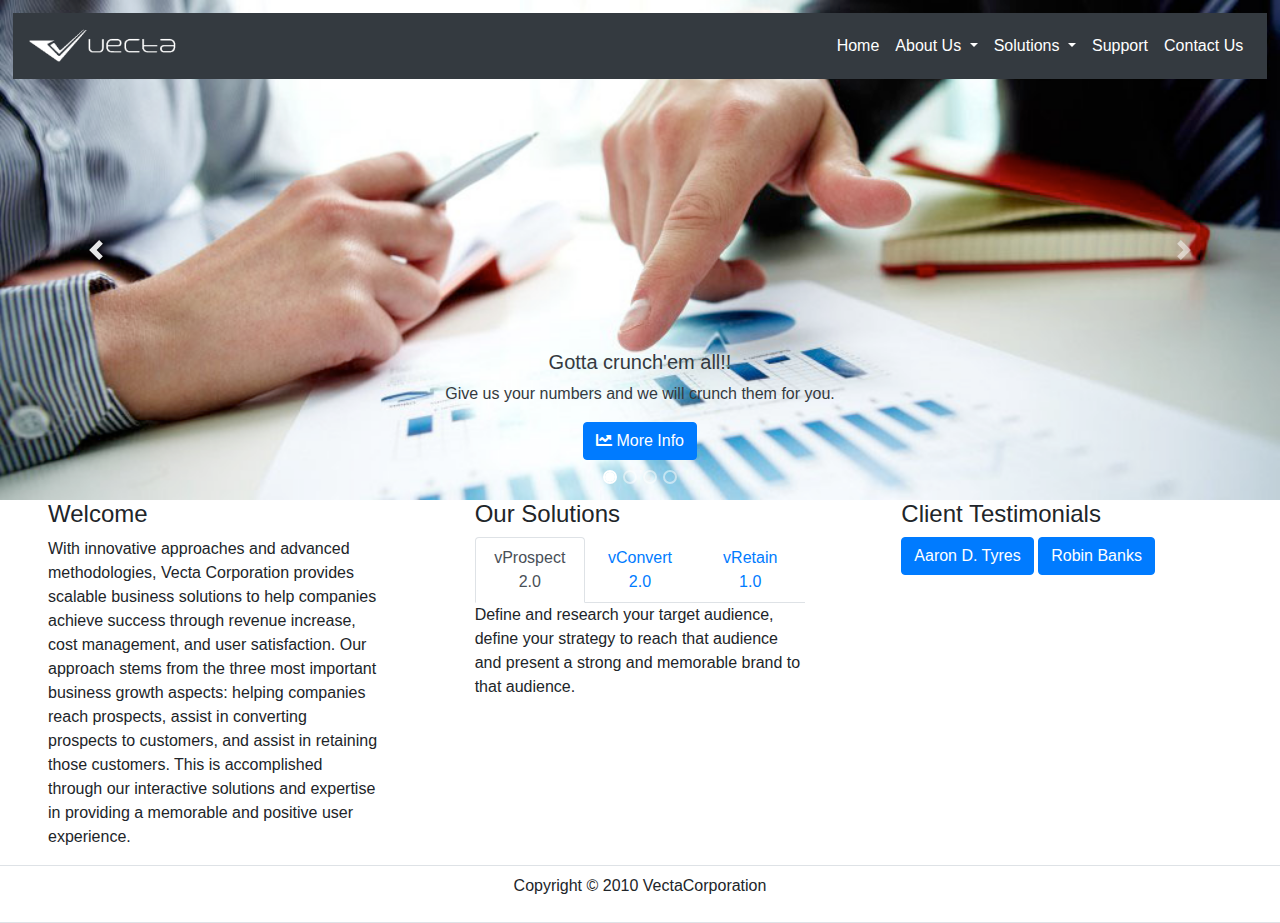
<file: index.html>
<!doctype html>
<html lang="en">
<head>
	<!-- Required meta tags -->
	<meta charset="utf-8">
	<meta name="viewport" content="width=device-width, initial-scale=1, shrink-to-fit=no">
	<!-- Required Bootstrap CSS -->
    <link rel="stylesheet" href="https://stackpath.bootstrapcdn.com/bootstrap/4.3.1/css/bootstrap.min.css" integrity="sha384-ggOyR0iXCbMQv3Xipma34MD+dH/1fQ784/j6cY/iJTQUOhcWr7x9JvoRxT2MZw1T" crossorigin="anonymous">
	<link rel="stylesheet" href="https://cdnjs.cloudflare.com/ajax/libs/font-awesome/5.11.2/css/all.min.css">
    <link rel="stylesheet" href="./css/index.css">
    <title>Vectacorp</title>
</head>
<body>
	<nav class="navbar navbar-expand-lg bg-dark">
		<a class="navbar-brand" href="#">
			<img src="./images/logo.png" height="40px" alt="">
		</a>
		<div class="collapse navbar-collapse" id="navbarSupportedContent">
			<ul class="navbar-nav ml-auto">
				<li class="nav-item active">
					<a class="nav-link text-white" href="#">Home </a>
				</li>
				<li class="nav-item dropdown">
					<a class="nav-link dropdown-toggle text-white" href="#" id="aboutDropdown" role="button" data-toggle="dropdown" aria-haspopup="true" aria-expanded="false">
						About Us
					</a>
					<div class="dropdown-menu" aria-labelledby="aboutDropdown">
						<a class="dropdown-item" href="#">Overview</a>
						<a class="dropdown-item" href="#">Company History</a>
						<a class="dropdown-item" href="#">Management</a>
						<a class="dropdown-item" href="#">Careers</a>
					</div>
				</li>
				<li class="nav-item dropdown">
					<a class="nav-link dropdown-toggle text-white" href="#" id="solutionDropdown" role="button" data-toggle="dropdown" aria-haspopup="true" aria-expanded="false">
						Solutions
					</a>
					<div class="dropdown-menu" aria-labelledby="solutionDropdown"> 
						<a class="dropdown-item" href="#">vProspect</a>
						<a class="dropdown-item" href="#">vConvert</a>
						<a class="dropdown-item" href="#">vRetain</a>
					</div>
				</li>
				<li class="nav-item">
					<a class="nav-link text-white" href="#">Support</a>
				</li>
				<li class="nav-item">
					<a class="nav-link text-white" href="#">Contact Us</a>
				</li>
			</ul>
		</div>
	</nav>
	
	<div class="bd-example">
		<div id="carouselExampleCaptions" class="carousel slide" data-ride="carousel">
			<ol class="carousel-indicators">
				<li data-target="#carouselExampleCaptions" data-slide-to="0" class="active"></li>
				<li data-target="#carouselExampleCaptions" data-slide-to="1"></li>
				<li data-target="#carouselExampleCaptions" data-slide-to="2"></li>
				<li data-target="#carouselExampleCaptions" data-slide-to="3"></li>
			</ol>
			<div class="carousel-inner">
					<div class="carousel-item active">
						<img src="./images/header1.jpg" class="d-block w-100" alt="">
						<div class="carousel-caption d-none d-md-block text-dark">
							<h5>Gotta crunch'em all!!</h5>
							<p>Give us your numbers and we will crunch them for you.</p>
							<a href="#">
								<button class="btn btn-primary"> <i class="fas fa-chart-line"></i> More Info</button>
							</a>
						</div>
					</div>
					<div class="carousel-item">
						<img src="./images/header2.jpg" class="d-block w-100" alt="">
						<div class="carousel-caption d-none d-md-block">
							<h5>Trust is the key</h5>
							<p>You can trust us with all your data.</p>
							<a href="#">
								<button class="btn btn-primary"> <i class="fas fa-handshake"></i> More Info</button>
							</a>
						</div>
					</div>
					<div class="carousel-item">
						<img src="./images/header3.jpg" class="d-block w-100" alt="">
						<div class="carousel-caption d-none d-md-block">
							<h5>24 x 7 Support</h5>
							<p>We grow when we are connected.</p>
							<a href="#">
								<button class="btn btn-primary"> <i class="fas fa-phone fa-flip-horizontal"></i> More Info</button>
							</a>
						</div>
					</div>
					<div class="carousel-item">
						<img src="./images/header4.jpg" class="d-block w-100" alt="">
						<div class="carousel-caption d-none d-md-block">
							<h5>We can always shine together.</h5>
							<p>Our success lies in your success.</p>
							<a href="#">
								<button class="btn btn-primary"> <i class="fas fa-handshake"></i> More Info</button>
							</a>
						</div>
					</div>
				</div>
			<a class="carousel-control-prev" href="#carouselExampleCaptions" role="button" data-slide="prev">
				<span class="carousel-control-prev-icon" aria-hidden="true"></span>
				<span class="sr-only">Previous</span>
			</a>
			<a class="carousel-control-next" href="#carouselExampleCaptions" role="button" data-slide="next">
				<span class="carousel-control-next-icon" aria-hidden="true"></span>
				<span class="sr-only">Next</span>
			</a>
		</div>
	</div>
	
	<div class="row">
		<div class="col-4 px-5">
			<h4>Welcome</h4>
			<p>With innovative approaches and advanced methodologies, Vecta Corporation provides scalable business solutions to help companies achieve success through revenue increase, cost management, and user satisfaction. Our approach stems from the three most important business growth aspects: helping companies reach prospects, assist in converting prospects to customers, and assist in retaining those customers. This is accomplished through our interactive solutions and expertise in providing a memorable and positive user experience.</p>
		</div>
		<div class="col-4 px-5">
			<h4>Our Solutions</h4>
			<nav>
				<div class="nav nav-tabs row" id="nav-tab" role="tablist">
					<a class="nav-item nav-link col-4 text-center active" id="nav-home-tab" data-toggle="tab" href="#nav-home" role="tab" aria-controls="nav-home" aria-selected="true">vProspect 2.0</a>
					<a class="nav-item nav-link col-4 text-center" id="nav-profile-tab" data-toggle="tab" href="#nav-profile" role="tab" aria-controls="nav-profile" aria-selected="false">vConvert 2.0</a>
					<a class="nav-item nav-link col-4 text-center" id="nav-contact-tab" data-toggle="tab" href="#nav-contact" role="tab" aria-controls="nav-contact" aria-selected="false">vRetain 1.0</a>
				</div>
			</nav>
			<div class="tab-content" id="nav-tabContent">
				<div class="tab-pane fade show active" id="nav-home" role="tabpanel" aria-labelledby="nav-home-tab">Define and research your target audience, define your strategy to reach that audience and present a strong and memorable brand to that audience.</div>
				<div class="tab-pane fade" id="nav-profile" role="tabpanel" aria-labelledby="nav-profile-tab">Create a highly user-friendly and easy-to-navigate information architecture that will help your prospects interact with the company on a highly interactive level.</div>
				<div class="tab-pane fade" id="nav-contact" role="tabpanel" aria-labelledby="nav-contact-tab">Build on existing customer relationships to improve productivity and maximize customer loyalty, while growing revenues.</div>
			</div>
		</div>
		<div class="col-4 px-5">
			<h4>Client Testimonials</h4>
			<p>
				<button class="btn btn-primary" type="button" data-toggle="collapse" data-target="#collapse1" aria-expanded="false" aria-controls="collapse1">
					Aaron D. Tyres
				</button>
				<button class="btn btn-primary" type="button" data-toggle="collapse" data-target="#collapse2" aria-expanded="false" aria-controls="collapse2">
					Robin Banks
				</button>
			</p>
			<div class="collapse" id="collapse1">
				<div class="card card-body">
					<p>Throughout the years we have worked with Vecta Corporation, we have always been amazed at the level of dedication and professionalism that they have provided us and our WGDC products. It is this commitment that has increased both our income and exposure exponentially.</p>
					<p>
						Aaron D. Tyres <br>
						CEO <br>
						American Rubber, Inc.
					</p>
				</div>
			</div>
			<div class="collapse" id="collapse2">
				<div class="card card-body">
					<p>Incredible results from an incredible effort by the Vecta Corporation team! We are very pleased with the business benefits we have rceived by working with them.</p>
					
					<p>
						Robin Banks<br>
						CTO <br>
						Profits Financial, LLC.
					</p>
				</div>
			</div>
		</div>
	</div>
	
	<footer class="row py-2 border-top border-bottom">
		<p class="text-center w-100">Copyright &copy; 2010 VectaCorporation</p> 
	</footer>
	
	<!-- Optional JavaScript -->
	<!-- jQuery first, then Popper.js, then Bootstrap JS -->
	<script src="https://code.jquery.com/jquery-3.3.1.slim.min.js" integrity="sha384-q8i/X+965DzO0rT7abK41JStQIAqVgRVzpbzo5smXKp4YfRvH+8abtTE1Pi6jizo" crossorigin="anonymous"></script>
	<script src="https://cdnjs.cloudflare.com/ajax/libs/popper.js/1.14.7/umd/popper.min.js" integrity="sha384-UO2eT0CpHqdSJQ6hJty5KVphtPhzWj9WO1clHTMGa3JDZwrnQq4sF86dIHNDz0W1" crossorigin="anonymous"></script>
	<script src="https://stackpath.bootstrapcdn.com/bootstrap/4.3.1/js/bootstrap.min.js" integrity="sha384-JjSmVgyd0p3pXB1rRibZUAYoIIy6OrQ6VrjIEaFf/nJGzIxFDsf4x0xIM+B07jRM" crossorigin="anonymous"></script>
</body>
</html>
</file>
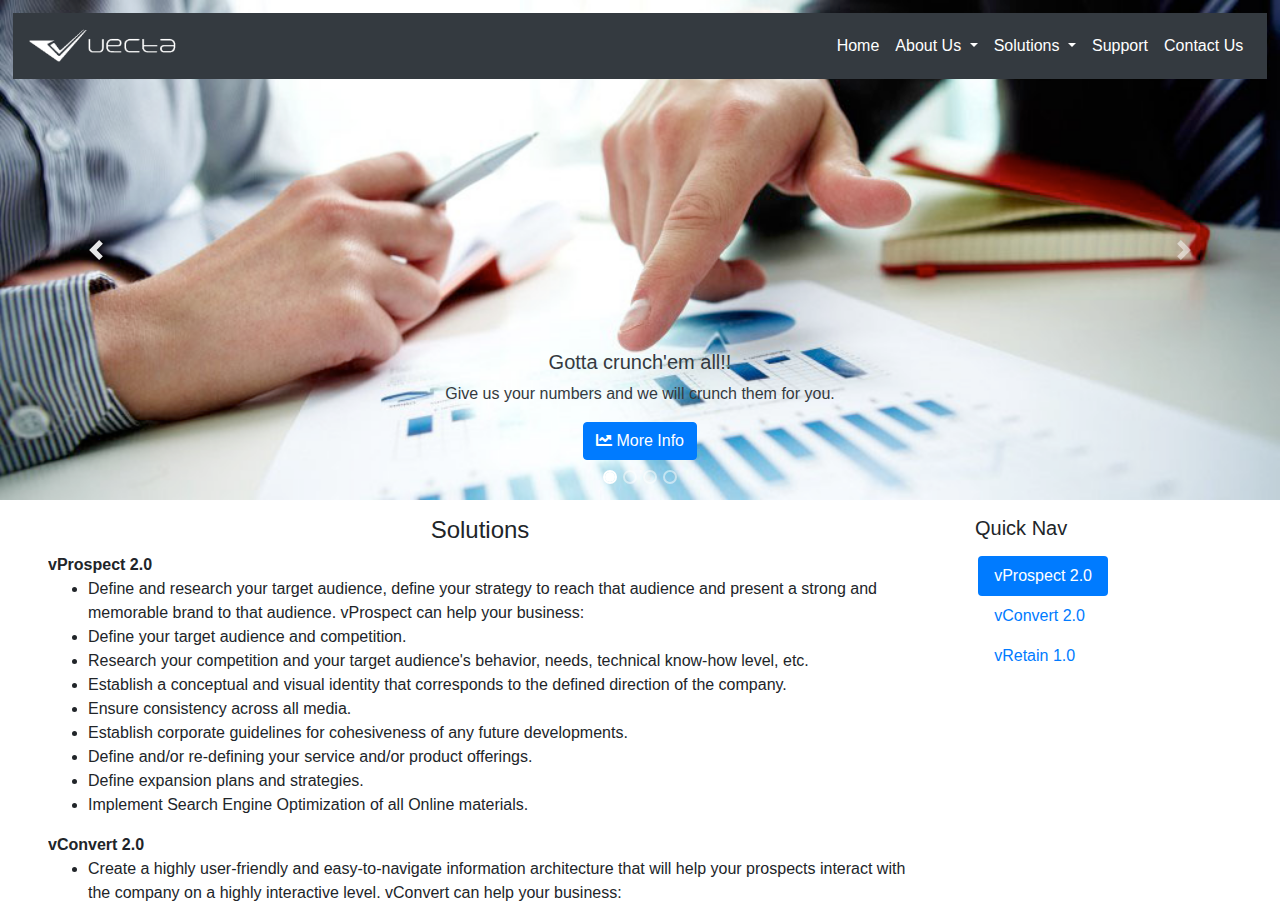
<file: solutions.html>
<!doctype html>
<html lang="en">
<head>
	<!-- Required meta tags -->
	<meta charset="utf-8">
	<meta name="viewport" content="width=device-width, initial-scale=1, shrink-to-fit=no">
	
	<!-- Bootstrap CSS -->
	<link rel="stylesheet" href="https://stackpath.bootstrapcdn.com/bootstrap/4.3.1/css/bootstrap.min.css" integrity="sha384-ggOyR0iXCbMQv3Xipma34MD+dH/1fQ784/j6cY/iJTQUOhcWr7x9JvoRxT2MZw1T" crossorigin="anonymous">
	<link rel="stylesheet" href="https://cdnjs.cloudflare.com/ajax/libs/font-awesome/5.11.2/css/all.min.css">
    <link rel="stylesheet" href="./css/solutions.css">
    <title>Vectacorp</title>
    
</head>
<body>
	
	<nav class="navbar navbar-expand-lg bg-dark">
		<a class="navbar-brand" href="#">
			<img src="./images/logo.png" height="40px" alt="">
		</a>
		<div class="collapse navbar-collapse" id="navbarSupportedContent">
			<ul class="navbar-nav ml-auto">
				<li class="nav-item active">
					<a class="nav-link text-white" href="#">Home </a>
				</li>
				<li class="nav-item dropdown">
					<a class="nav-link dropdown-toggle text-white" href="#" id="aboutDropdown" role="button" data-toggle="dropdown" aria-haspopup="true" aria-expanded="false">
						About Us
					</a>
					<div class="dropdown-menu" aria-labelledby="aboutDropdown">
						<a class="dropdown-item" href="#">Overview</a>
						<a class="dropdown-item" href="#">Company History</a>
						<a class="dropdown-item" href="#">Management</a>
						<a class="dropdown-item" href="#">Careers</a>
					</div>
				</li>
				<li class="nav-item dropdown">
					<a class="nav-link dropdown-toggle text-white" href="#" id="solutionDropdown" role="button" data-toggle="dropdown" aria-haspopup="true" aria-expanded="false">
						Solutions
					</a>
					<div class="dropdown-menu" aria-labelledby="solutionDropdown"> 
						<a class="dropdown-item" href="#">vProspect</a>
						<a class="dropdown-item" href="#">vConvert</a>
						<a class="dropdown-item" href="#">vRetain</a>
					</div>
				</li>
				<li class="nav-item">
					<a class="nav-link text-white" href="#">Support</a>
				</li>
				<li class="nav-item">
					<a class="nav-link text-white" href="#">Contact Us</a>
				</li>
			</ul>
		</div>
    </nav>
    <div class="bd-example">
		<div id="carouselExampleCaptions" class="carousel slide" data-ride="carousel">
			<ol class="carousel-indicators">
				<li data-target="#carouselExampleCaptions" data-slide-to="0" class="active"></li>
				<li data-target="#carouselExampleCaptions" data-slide-to="1"></li>
				<li data-target="#carouselExampleCaptions" data-slide-to="2"></li>
				<li data-target="#carouselExampleCaptions" data-slide-to="3"></li>
			</ol>
			<div class="carousel-inner">
				<div class="carousel-item active">
					<img src="./images/header1.jpg" class="d-block w-100" alt="">
					<div class="carousel-caption d-none d-md-block text-dark">
						<h5>Gotta crunch'em all!!</h5>
						<p>Give us your numbers and we will crunch them for you.</p>
						<a href="#">
							<button class="btn btn-primary"> <i class="fas fa-chart-line"></i> More Info</button>
						</a>
					</div>
				</div>
				<div class="carousel-item">
					<img src="./images/header2.jpg" class="d-block w-100" alt="">
					<div class="carousel-caption d-none d-md-block">
						<h5>Trust is the key</h5>
						<p>You can trust us with all your data.</p>
						<a href="#">
							<button class="btn btn-primary"> <i class="fas fa-handshake"></i> More Info</button>
						</a>
					</div>
				</div>
				<div class="carousel-item">
					<img src="./images/header3.jpg" class="d-block w-100" alt="">
					<div class="carousel-caption d-none d-md-block">
						<h5>24 x 7 Support</h5>
						<p>We grow when we are connected.</p>
						<a href="#">
							<button class="btn btn-primary"> <i class="fas fa-phone fa-flip-horizontal"></i> More Info</button>
						</a>
					</div>
				</div>
				<div class="carousel-item">
					<img src="./images/header4.jpg" class="d-block w-100" alt="">
					<div class="carousel-caption d-none d-md-block">
						<h5>We can always shine together.</h5>
						<p>Our success lies in your success.</p>
						<a href="#">
							<button class="btn btn-primary"> <i class="fas fa-handshake"></i> More Info</button>
						</a>
					</div>
				</div>
			</div>
			<a class="carousel-control-prev" href="#carouselExampleCaptions" role="button" data-slide="prev">
				<span class="carousel-control-prev-icon" aria-hidden="true"></span>
				<span class="sr-only">Previous</span>
			</a>
			<a class="carousel-control-next" href="#carouselExampleCaptions" role="button" data-slide="next">
				<span class="carousel-control-next-icon" aria-hidden="true"></span>
				<span class="sr-only">Next</span>
			</a>
		</div>
	</div>
	
	
	<div class="row">
		<div class="col-9 px-5 py-3">
			<h4 class="text-center">Solutions</h4>
			<div class="solutions-data" data-spy="scroll" data-target="#quickNav" data-offset="10">
				<strong id="vProspect">vProspect 2.0</strong>
				<ul>
					<li>Define and research your target audience, define your strategy to reach that audience and present a strong and memorable brand to that audience. vProspect can help your business:</li>
					<li>Define your target audience and competition.</li>
					<li>Research your competition and your target audience's behavior, needs, technical know-how level, etc.</li>
					<li>Establish a conceptual and visual identity that corresponds to the defined direction of the company.</li>
					<li>Ensure consistency across all media.</li>
					<li>Establish corporate guidelines for cohesiveness of any future developments.</li>
					<li>Define and/or re-defining your service and/or product offerings.</li>
					<li>Define expansion plans and strategies.</li>
					<li>Implement Search Engine Optimization of all Online materials.</li>
				</ul>
				<strong id="vConvert">vConvert 2.0</strong>
				<ul>
					<li>Create a highly user-friendly and easy-to-navigate information architecture that will help your prospects interact with the company on a highly interactive level. vConvert can help your business:</li>
					<li>Build a visual and functional user front end that focuses exclusively on providing an exceptional user experience while conveying company, service and product information.</li>
					<li>Cause the desired emotional response in a user to facilitate conversion to a client.</li>
					<li>Build sites that move beyond merely conveying information. They advertise, motivate, excite and inspire. Users are more likely to remember and recommend your site.</li>
					<li>Research your target audience's behavior, needs, technical know-how and level, etc.</li>
					<li>Develop any applicable back-end programs to facilitate user interaction with the company and offerings on a highly functional level to allow any kind of online transactions and a completely centralized information collection and access point, accessible from any location.</li>
					<li>Create an architecture to display the site content and information in a logical and easy to access manner. Facilitating thereby the desired ease, for the user to find what they are looking for quickly and easily. Allowing the user to focus on the subject at hand rather than searching for information on the site.</li>
				</ul>
				<strong id="vRetain">vRetain 1.0</strong>
				<ul>
					<li>Build on existing customer relationships to improve productivity and maximize customer loyalty, while growing revenues. vRetain can help your business:</li>
					<li>Streamline existing business infrastructures by utilizing technology for automation, information centralization, and information sharing among all business units and departments, as well as efficient prospect & customer tracking and interaction within the company.</li>
					<li>Collect crucial information, data and statistics that allow a company to keep in touch with users in a very customized, highly targeted way.</li>
					<li>Analyze site visitor behavior through traffic analysis, usability studies and interactive polling. Recommending and making site and application adjustments to improve usability and user experience.</li>
				</ul>
			</div>
		</div>
		
		<div class="col-3 py-3">
			<h5>Quick Nav</h5>
			<nav class="navbar mt-0" id="quickNav"  style="padding-left:0px;">
				<nav class="nav nav-pills flex-column">
					<a class="nav-link active" href="#vProspect">vProspect 2.0</a>
					<a class="nav-link" href="#vConvert">vConvert 2.0</a>
					<a class="nav-link" href="#vRetain">vRetain 1.0</a>					
				</nav>
			</nav>
		</div>
	</div>
	
	<!-- Optional JavaScript -->
	<!-- jQuery first, then Popper.js, then Bootstrap JS -->
	<script src="https://code.jquery.com/jquery-3.3.1.slim.min.js" integrity="sha384-q8i/X+965DzO0rT7abK41JStQIAqVgRVzpbzo5smXKp4YfRvH+8abtTE1Pi6jizo" crossorigin="anonymous"></script>
	<script src="https://cdnjs.cloudflare.com/ajax/libs/popper.js/1.14.7/umd/popper.min.js" integrity="sha384-UO2eT0CpHqdSJQ6hJty5KVphtPhzWj9WO1clHTMGa3JDZwrnQq4sF86dIHNDz0W1" crossorigin="anonymous"></script>
	<script src="https://stackpath.bootstrapcdn.com/bootstrap/4.3.1/js/bootstrap.min.js" integrity="sha384-JjSmVgyd0p3pXB1rRibZUAYoIIy6OrQ6VrjIEaFf/nJGzIxFDsf4x0xIM+B07jRM" crossorigin="anonymous"></script>
</body>
</html>
</file>
<file: css/index.css>
.navbar {
    position: absolute;
    width: 98%;
    margin: 1vw 1%;
    z-index: 2;
}

.carousel-indicators li {
    width: 10px;
    height: 10px;
    border-radius: 100%;
    border: 2px solid white;
    background-color: transparent;
}

.carousel-indicators li.active { background-color: white }

.row { margin: 0 }
</file>
<file: css/solutions.css>
.row { margin: 0 !important; }

.solutions-data { height: 350px; overflow-y: hidden }

.navbar {
    position: absolute;
    width: 98%;
    margin: 1vw 1%;
    z-index: 2;
}
.carousel-indicators li {
    width: 10px;
    height: 10px;
    border-radius: 100%;
    border: 2px solid white;
    background-color: transparent;
}
.carousel-indicators li.active { background-color: white }
</file>
